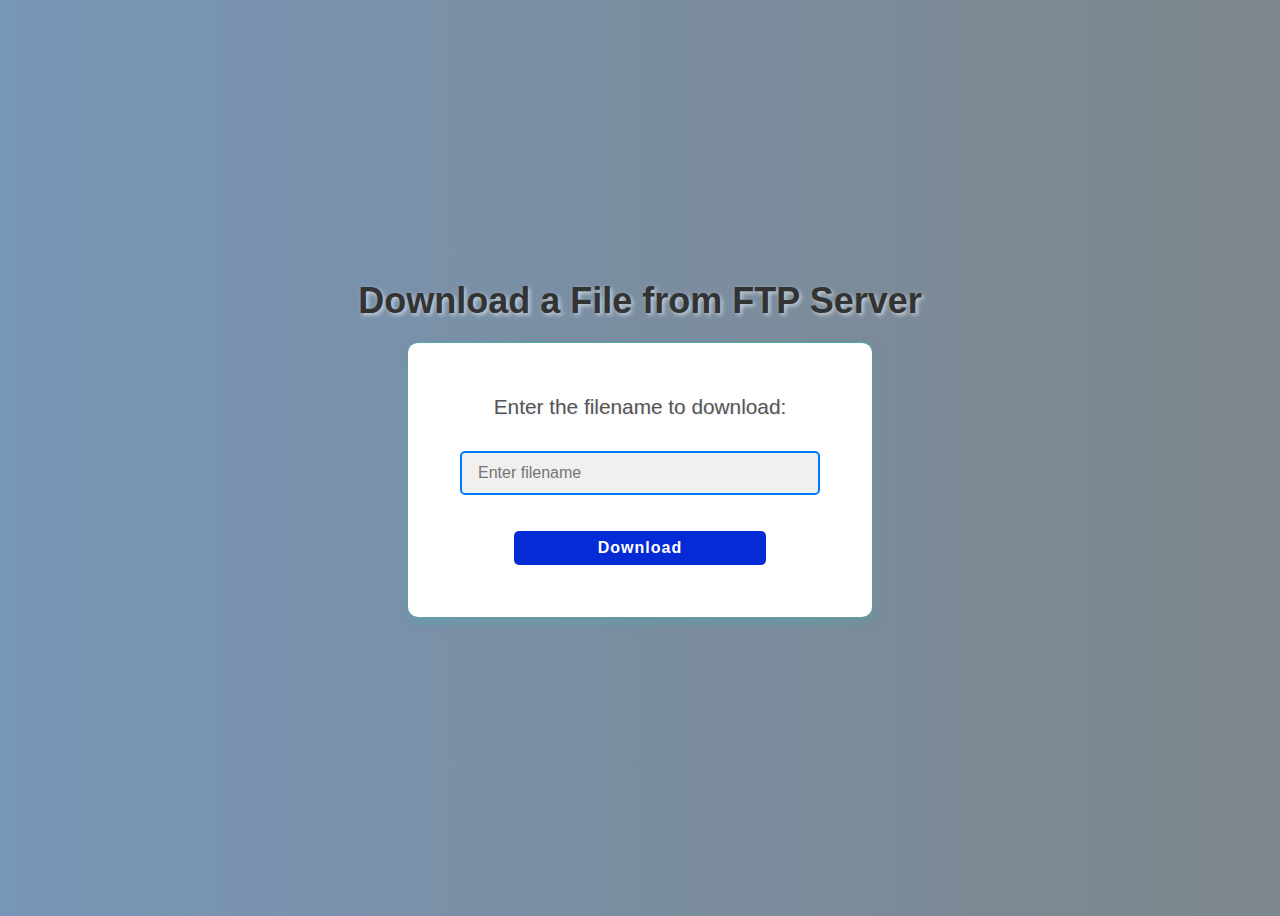
<file: ftpdownload/index.html>
<!DOCTYPE html>
<html>
	<head>
		<title>FTP File Download</title>
		<meta name="viewport" content="width=device-width, initial-scale=1.0" />
		<link rel="stylesheet" href="style.css" />
		<script>
			function validateForm() {
				var filename = document.getElementById("file").value;
				if (filename == "") {
					alert("Please enter a filename.");
					return false;
				}
				return true;
			}
		</script>
	</head>
	<body>
		<h1>Download a File from FTP Server </h1>
		<div class="form-container">
			<form
				class="form"
				action="download.php"
				method="post"
				onsubmit="return validateForm()"
			>
				<div class="field">
					<label for="file" class="text-center"
						>Enter the filename to download:</label
					>
					<input
						type="text"
						name="file"
						id="file"
						placeholder="Enter filename"
					/>
				</div>
				<div class="field">
					<input type="submit" value="Download" />
				</div>
			</form>
		</div>
	</body>
</html>
</file>
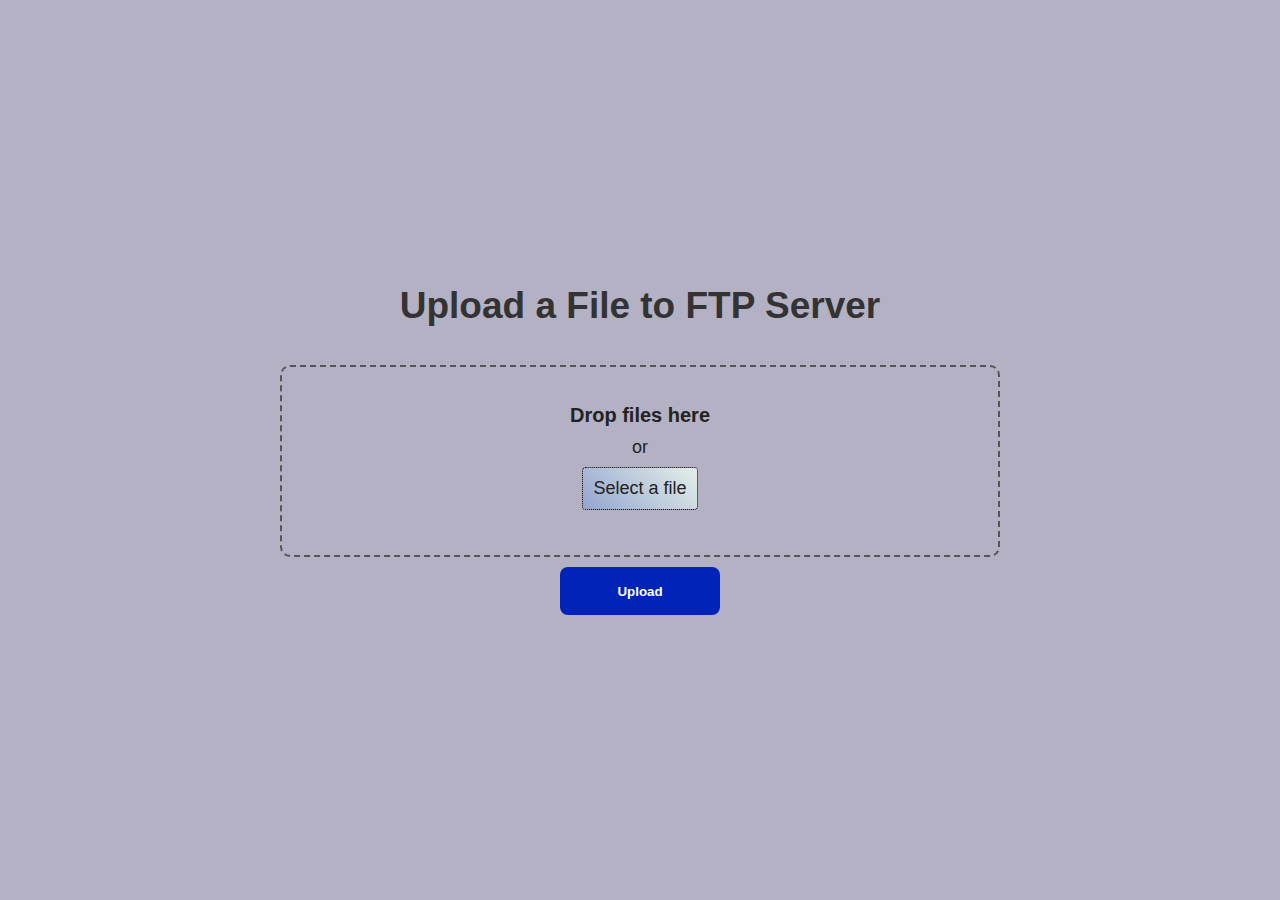
<file: ftpupload/index.html>
<!DOCTYPE html>
<html>
<head>
    <link rel="stylesheet" href="./style.css">
    <title>FTP File-Upload</title>
    <script>
        function validateForm() {
            var fileInput = document.getElementById("file");
            if (fileInput.value === "") {
                
                const html = `<div class="alert-box error"><span>error: </span>Please select a file.</div>`
                const mainDiv =  document.getElementById('main');
                mainDiv.insertAdjacentHTML('afterbegin', html);

                setTimeout(function () {
                    const alertBoxes = document.querySelectorAll('.alert-box')
                    alertBoxes.forEach(alertBox => alertBox.remove());
                }, 3000);

                return false;
            }
            return true;
        }
    </script>
</head>
<body>
    <div id="main">
        <h1>Upload a File to FTP Server</h1>
        <div id="upload_form">
            <form action="upload.php" method="post" enctype="multipart/form-data" onsubmit="return validateForm()">
                <br>
                <label for="images" class="drop-container" id="dropcontainer">
                    <span class="drop-title">Drop files here</span>
                    or
                    <label for="file" class="file-input">Select a file</label>
                    <input type="file" name="file" id="file">
                </label>
                <input type="submit" value="Upload" class="upload-button">
            </form>
            <div id="message" style="display:none;"></div>
        </div>
    </div>
</body>
</html>
</file>
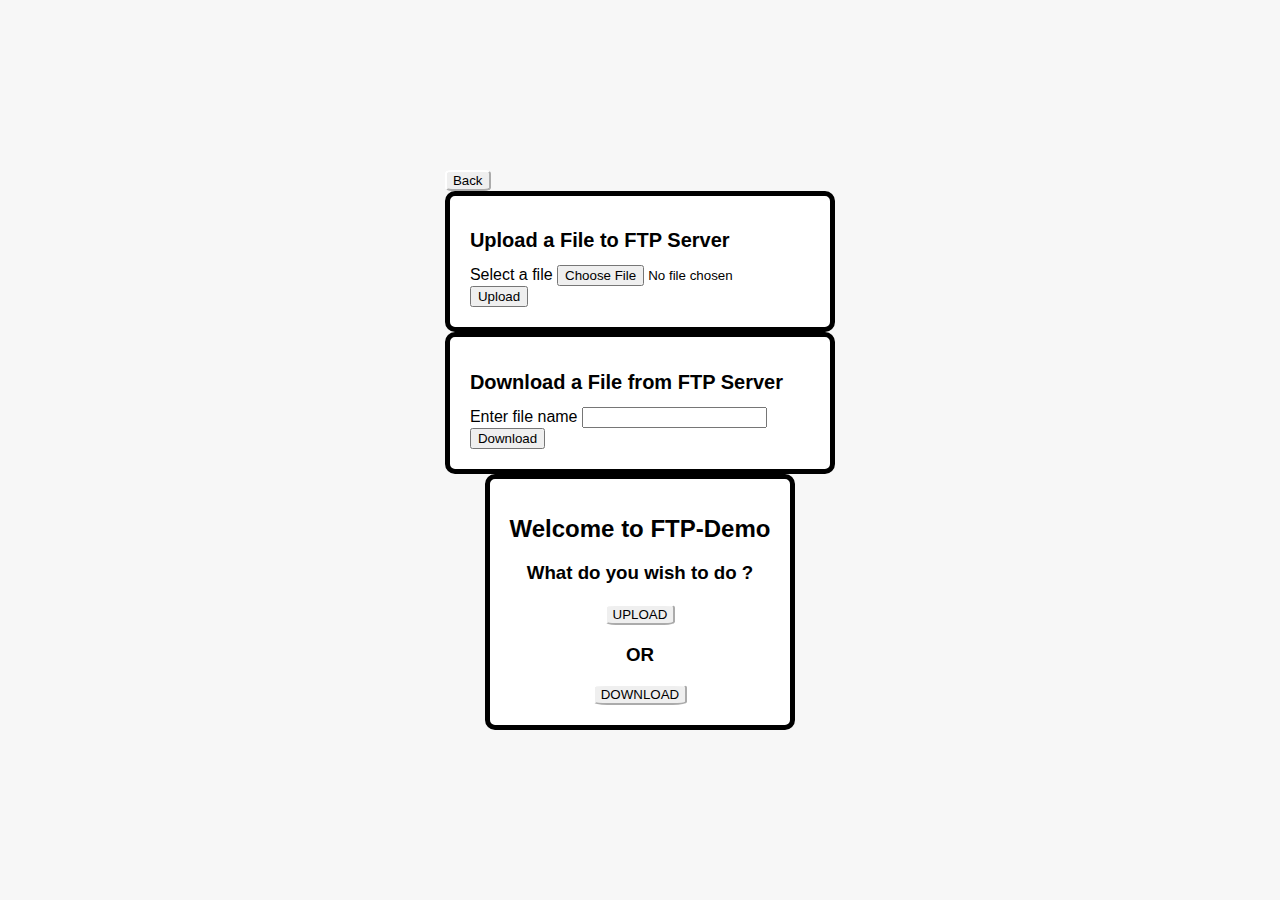
<file: combined website/combined.html>
<!DOCTYPE html>
<html lang="en">
<head>
    <meta charset="UTF-8">
    <meta name="viewport" content="width=device-width, initial-scale=1.0">
    <title>Upload and Download Page</title>
    <link rel="stylesheet" href="style.css">
</head>
<body>
    <div class="container">
        <div id="heading"><h1>Welcome to FTP-Demo</h1></div>
        <h3>What do you wish to do ?</h3>
        <div class="choice">
            <div id="upload_div">
                <input type="button" onclick="upld()" name="choice" id="upload" value="UPLOAD">
            </div>
            <div>
                <h3> OR </h3>
            </div>
            <div id="download_div">
                <input type="button" onclick="dwnld()" name="choice" id="download" value="DOWNLOAD">
            </div>
        </div>
    </div>
    <div class="forms">
        <div id="back_div">
            <input id="back" type="button" onclick="return_home()" value="Back">
        </div>
        <div class="upload-form">
            <h1>Upload a File to FTP Server</h1>
            <form action="upload.php" method="post" enctype="multipart/form-data" onsubmit="uploadFile(); return false;">
                <label for="file" class="file-input">Select a file</label>
                <input type="file" name="file" id="file">
                <br>
                <input type="submit" value="Upload">
            </form>
        </div>
        <div class="download-form">
            <h1>Download a File from FTP Server</h1>
            <form action="download.php" method="post" enctype="multipart/form-data" onsubmit="downloadFile(); return false;">
                <label for="text" class="file-input">
                    Enter file name
                    <input type="text" name="text" id="text">
                </label>
                <br>
                <input type="submit" value="Download">
            </form>
        </div>
    </div>
    <div id="message" style="display: none;"></div>
    
    <script>
        function upld() {
            var container = document.getElementsByClassName("container")[0]; 
            var forms = document.getElementsByClassName("forms")[0]; 
            var uploadForm = document.getElementsByClassName("upload-form")[0]; 
            container.style.display = "none";
            forms.style.display = "inline-block";
            uploadForm.style.display = "inline-block";
        }
        function dwnld(){
            var container = document.getElementsByClassName("container")[0]; 
            var forms = document.getElementsByClassName("forms")[0]; 
            var downloadForm = document.getElementsByClassName("download-form")[0]; 

            container.style.display = "none";
            forms.style.display = "inline-block";
            downloadForm.style.display = "inline-block";
        }
        function return_home(){
            var container = document.getElementsByClassName("container")[0]; 
            var forms = document.getElementsByClassName("forms")[0];
            var uploadForm = document.getElementsByClassName("upload-form")[0];
            var downloadForm = document.getElementsByClassName("download-form")[0]; 
            if(uploadForm.style.display == "inline-block"){
                uploadForm.style.display = "none";
            }
            else{
                downloadForm.style.display = "none";
            }
            container.style.display = "inline-block";
            forms.style.display = "none";
        }
        
        function showSuccessMessage(message) {
            var messageDiv = document.getElementById("message");
            messageDiv.innerHTML = message;
            messageDiv.style.display = "block";

            // Hide the message after 5 seconds
            setTimeout(function () {
                messageDiv.style.display = "none";
                messageDiv.innerHTML = "";
            }, 5000);
        }

        function uploadFile() {
            // Perform your file upload logic here
            // Assuming the upload is successful, show a success message
            showSuccessMessage("File uploaded successfully!");
        }

        function downloadFile() {
            // Perform your file download logic here
            // Assuming the download is successful, show a success message
            showSuccessMessage("File downloaded successfully!");
        }
    </script>
</body>
</html>
</file>
<file: ftpdownload/style.css>
/* Reset default styles */

/* Global styles */
body {
  background: linear-gradient(to right, #7896b7, #7d868b);
  font-family: 'Roboto', sans-serif;
  display: flex;
  flex-direction: column;
  justify-content: center;
  align-items: center;
  min-height: 100vh;
}

/* Header styles */
h1 {
  font-size: 36px;
  color: #333;
  text-shadow: 2px 2px 4px rgba(255, 255, 255, 0.6);
  margin: 0;
  text-align: center;
}

/* Form container styles */
.form-container {
  text-align: center;
  padding: 2rem;
  border-radius: 10px;
  box-shadow: 0 5px 10px rgba(79, 170, 170, 0.5);
  border-top: 1px solid #4faaaa;
  max-width: 400px;
  background: #fff;
  margin: 20px auto;
}

/* Field styles */
.field {
  margin: 20px;
}

/* Input styles */
.field input[type="text"] {
  font-size: 16px;
  line-height: 24px;
  padding: 0.5rem 1rem;
  margin-bottom: 1rem;
  width: 90%;
  border: 2px solid #007BFF;
  border-radius: 5px;
  transition: box-shadow 0.3s ease, color 0.3s ease;
  outline: none;
  background: #f0f0f0;
}

/* Submit button styles */
.field input[type="submit"] {
  background: rgb(5, 43, 215);;
  color: #fff;
  font-weight: 700;
  cursor: pointer;
  border: none;
  padding: 0.5rem 1rem;
  font-size: 1rem;
  letter-spacing: 1px;
  border-radius: 5px;
  transition: background-color 0.3s ease, box-shadow 0.3s ease, color 0.3s ease;
  outline: none;
  width: 70%;
}

/* Label styles */
.field label {
  font-size: 1.3rem;
  color: #555;
  text-shadow: 1px 1px 2px rgba(0, 0, 0, 0.1);
}

/* Animated text styles */
.animated-text {
  display: inline-block;
  opacity: 0;
  animation: fadeIn 2s ease forwards;
  color: #007BFF;
}

/* Center-align label text */
.text-center {
  text-align: center;
  display: inline-block;
  margin-bottom: 2rem;
}

.text-center span {
  font-weight: 700;
}

/* Gradient animation */
@keyframes gradientAnimation {
  0% {
    background-position: 0% 50%;
  }
  50% {
    background-position: 100% 50%;
  }
  100% {
    background-position: 0% 50%;
  }
}

/* Fade-in animation */
@keyframes fadeIn {
  0% {
    opacity: 0;
  }
  100% {
    opacity: 1;
  }
}

/* Media Query for Small Screens */
@media (max-width: 768px) {
  body {
    flex-direction: column;
    justify-content: start;
    background: white;
  }

  h1 {
    margin-bottom: 2rem;
    margin-top: 4rem;
  }
}
</file>
<file: ftpupload/style.css>
/* Reset default styles */
* {
    margin: 0;
    padding: 0;
    box-sizing: border-box;
}

/* Global styles */
body {
    font-family: 'Arial', sans-serif;
    background-color: #a7a5b9dc;
    text-align: center;
}

/* Center the main content */
#main {
    display: flex;
    flex-direction: column;
    justify-content: center;
    align-items: center;
    height: 100vh;
}

/* Style for headings */
h1 {
    color: #333;
    font-size: 37px;
    margin-bottom: 20px;
}

/* Style for form container */
.form-container {
    background-color: #fff;
    padding: 20px;
    box-shadow: 0 0 10px rgba(0, 0, 0, 0.3);
    text-align: center;
    border-radius: 4px;
}

.drop-container {
    position: relative;
    display: flex;
    gap: 10px;
    flex-direction: column;
    justify-content: center;
    align-items: center;
    height: 12rem;
    width: 45rem;
    padding: 20px;
    border-radius: 10px;
    border: 2px dashed #555;
    color: #222;
    cursor: pointer;
    transition: background .2s ease-in-out, border .2s ease-in-out;
  }
  
  .drop-container:hover {
    background: #d7d2d2;
    border-color: #111;
  }
  
  .drop-container:hover .drop-title {
    color: #222;
  }
  
  .drop-title {
    font-size: 20px;
    font-weight: bold;
    text-align: center;
    transition: color .2s ease-in-out;
  }

.upload-button{
    background: rgb(2, 35, 183);
    color: white;
    width: 10rem;
    height: 3rem;
    border: none;
    cursor: pointer;
    border-radius: 0.5rem;
    font-weight: 600;
}

/* Style for labels */
label {
    display: block;
    margin-bottom: 10px;
    font-size: 18px;
}

/* Style for file input */
input[type="file"] {
    display: none;
}

/* Style for buttons */
.button {
    transition: transform 0.2s ease-in-out;
    background-color: #0074d9;
    color: #fff;
    padding: 10px 20px;
    border: none;
    border-radius: 4px;
    cursor: pointer;
}

/* Hover effect for buttons */
.button:hover {
    transform: scale(1.05);
    background-color: #0056a4;
}

/* Style for horizontal rule */
hr {
    height: 1px;
    border-width: 0;
    border-top: 2px dashed rgb(0, 0, 0);
    margin-top: 20px;
    margin-bottom: 20px;
}

.file-input{
    padding: 10px;
    cursor: pointer;
    font-weight: 400;
    outline: 1px dotted #000;
    border-radius: 2pt;
    background-image: linear-gradient(45deg, #93a5cf 0%, #e4efe9 100%);
}

.alert-box {
    color:#555;
    border-radius:10px;
    font-family:Tahoma,Geneva,Arial,sans-serif;font-size:11px;
    padding:10px 36px;
    margin:10px;
}
.alert-box span {
    font-weight:bold;
    text-transform:uppercase;
}
.error {
    background-color:#ffecec;
    border:1px solid #f5aca6;
}
</file>
<file: combined website/style.css>
/* Reset default styles and set up the document layout */
body {
  font-family: Arial, sans-serif;
  background-color: #f7f7f7;
  margin: 0;
  padding: 0;
  display: flex;
  flex-direction: column-reverse;
  justify-content: center;
  align-items: center;
  min-height: 100vh;
  flex-wrap: nowrap;
}

/* Container Styles */
.container {
    text-align: center;
    background-color: #ffffff;
    border: 5px solid #000; /* You can use shorthand for black color */
    border-radius: 10px;
    padding: 20px;
    max-width: 400px;
}

/* Heading Styles */
#heading h1 {
    font-size: 24px;
}

/* Choice Styles */
.choice {
    margin-top: 20px;
}

/* Upload and Download Button Styles */
#upload_div, #download_div {
    display: inline-block;
    margin: 0 10px;
}

#upload:hover, #download:hover {
    background-color: rgb(255, 0, 0);
    transform: scale(1.2);
    transition: transform 0.125s ease-in-out;
}

/* Button Styles */
input[type="button"] {
    border-radius: 15%;
    border-color: #fff; /* You can use shorthand for white color */
}

/* Header Styles */
h1 {
    font-size: 20px;
}

/* File Input Styles */
.file-input {
    margin-top: 10px;
}

/* Form Styles */
.upload-form, .download-form {
    background-color: #ffffff;
    border: 5px solid #000;
    border-radius: 10px;
    padding: 20px;
    max-width: 400px;
}

/* Additional Styles */
#back_div {
    text-align: left;
}

/* Responsive Design */
@media (max-width: 600px) {
    .container {
        max-width: 100%;
    }
}
</file>
